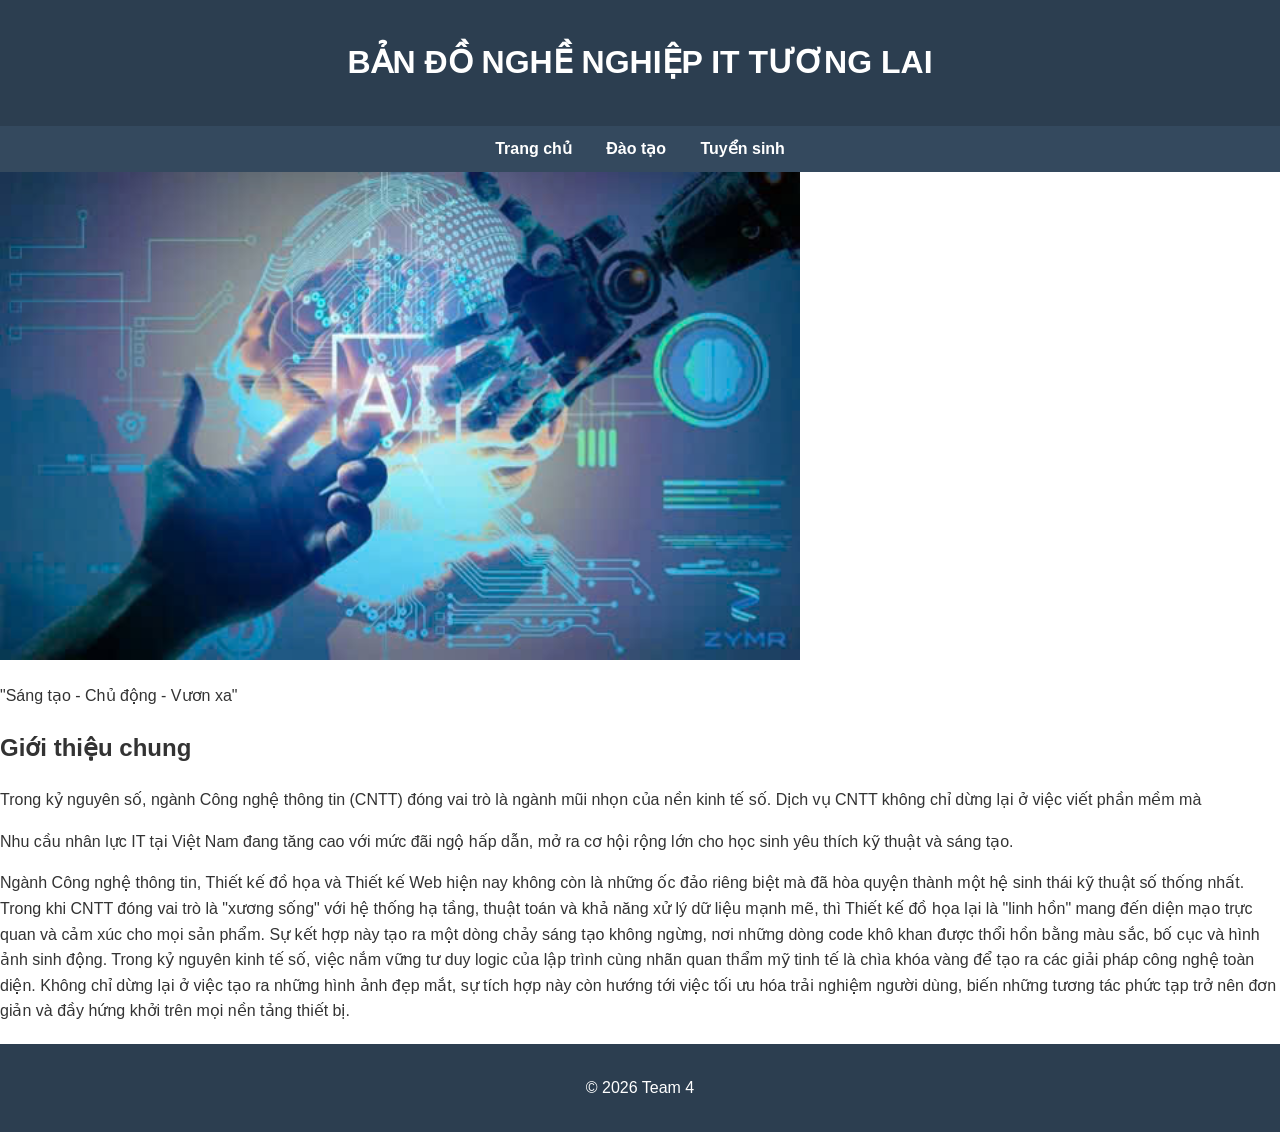
<file: index.html>
<!DOCTYPE html>
<html lang="vi">
<head>
<meta charset="UTF-8">
<title>Bản đồ Nghề nghiệp IT - Trang chủ</title>
<link rel="stylesheet" href="style.css">
</head>
<body>
<header><h1>BẢN ĐỒ NGHỀ NGHIỆP IT TƯƠNG LAI</h1></header>
<nav>
<a href="index.html">Trang chủ</a>
<a href="dao_tao.html">Đào tạo</a>
<a href="tuyen_sinh.html">Tuyển sinh</a>
</nav>
<div class="banner">
<img src="images/anh1.jpg" alt="Banner IT" style="width:100%; max-width:800px;">
<p class="slogan">"Sáng tạo - Chủ động - Vươn xa"</p>
</div>
<div class="container">
<h2>Giới thiệu chung</h2>
<p>Trong kỷ nguyên số, ngành Công nghệ thông tin (CNTT) đóng vai trò là ngành mũi nhọn của nền kinh tế số. Dịch vụ CNTT không chỉ dừng lại ở việc viết phần mềm mà
<p>Nhu cầu nhân lực IT tại Việt Nam đang tăng cao với mức đãi ngộ hấp dẫn, mở ra cơ hội rộng lớn cho học sinh yêu thích kỹ thuật và sáng tạo. </p>
<p>Ngành Công nghệ thông tin, Thiết kế đồ họa và Thiết kế Web hiện nay không còn là những ốc đảo riêng biệt mà đã hòa quyện thành một hệ sinh thái kỹ thuật số thống nhất. Trong khi CNTT đóng vai trò là "xương sống" với hệ thống hạ tầng, thuật toán và khả năng xử lý dữ liệu mạnh mẽ, thì Thiết kế đồ họa lại là "linh hồn" mang đến diện mạo trực quan và cảm xúc cho mọi sản phẩm. Sự kết hợp này tạo ra một dòng chảy sáng tạo không ngừng, nơi những dòng code khô khan được thổi hồn bằng màu sắc, bố cục và hình ảnh sinh động. Trong kỷ nguyên kinh tế số, việc nắm vững tư duy logic của lập trình cùng nhãn quan thẩm mỹ tinh tế là chìa khóa vàng để tạo ra các giải pháp công nghệ toàn diện. Không chỉ dừng lại ở việc tạo ra những hình ảnh đẹp mắt, sự tích hợp này còn hướng tới việc tối ưu hóa trải nghiệm người dùng, biến những tương tác phức tạp trở nên đơn giản và đầy hứng khởi trên mọi nền tảng thiết bị.</p>
</div>
<footer class="footer"><p>© 2026 Team 4</p></footer>
</body>
</html>
</file>
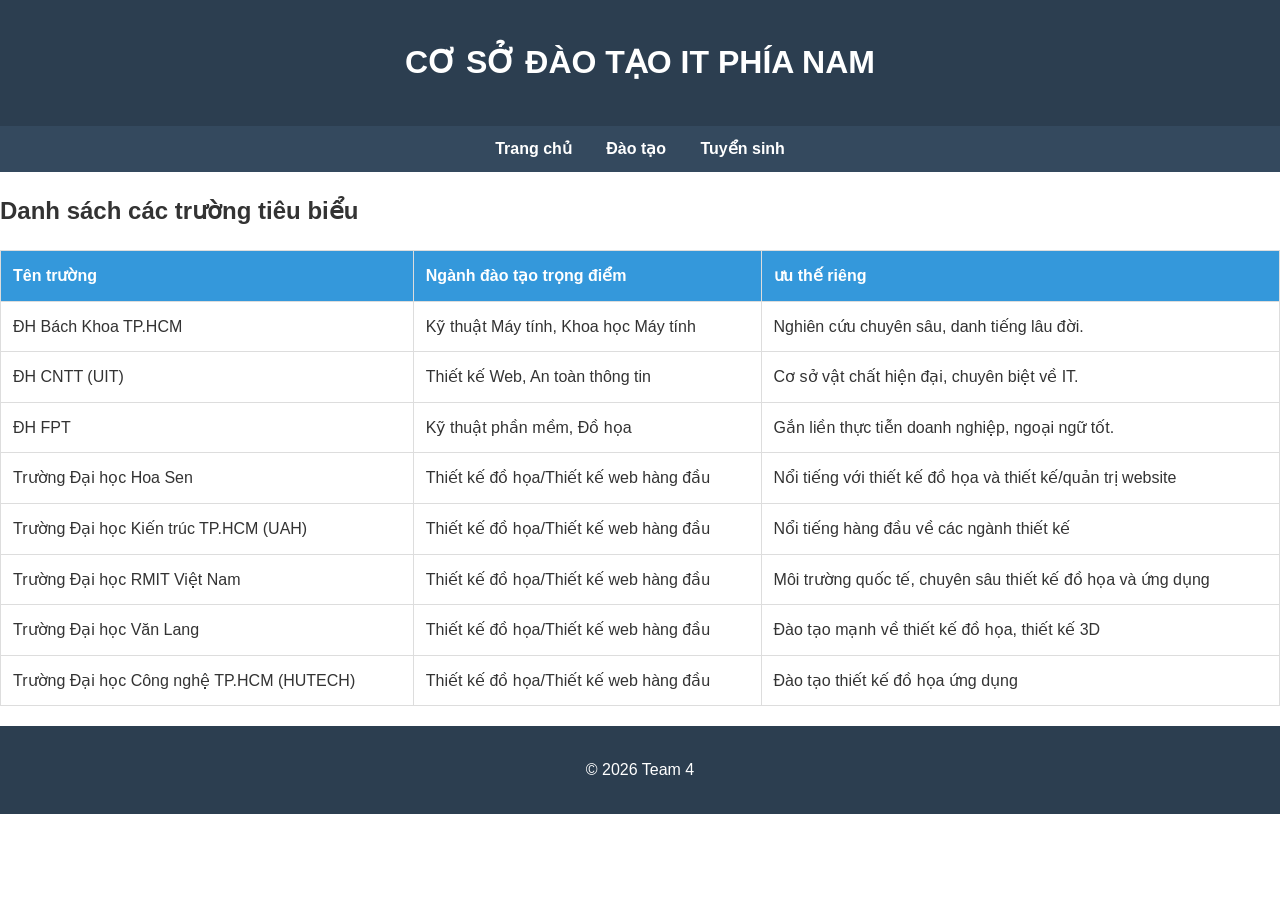
<file: dao_tao.html>
<!DOCTYPE html>
<html lang="vi">
<head>
<meta charset="UTF-8">
<title>Cơ sở Đào tạo</title>
<link rel="stylesheet" href="style.css">
</head>
<body>
<header><h1>CƠ SỞ ĐÀO TẠO IT PHÍA NAM</h1></header>
<nav>
<a href="index.html">Trang chủ</a>
<a href="dao_tao.html">Đào tạo</a>
<a href="tuyen_sinh.html">Tuyển sinh</a>
</nav>
<div class="container">
<h2>Danh sách các trường tiêu biểu</h2>
<table>
<tr>
<th>Tên trường</th>
<th>Ngành đào tạo trọng điểm</th>
<th>ưu thế riêng</th>
</tr>
<tr>
<td>ĐH Bách Khoa TP.HCM</td>
<td>Kỹ thuật Máy tính, Khoa học Máy tính</td>
<td>Nghiên cứu chuyên sâu, danh tiếng lâu đời.</td>
</tr>
<tr>
<td>ĐH CNTT (UIT)</td>
<td>Thiết kế Web, An toàn thông tin</td>
<td>Cơ sở vật chất hiện đại, chuyên biệt về IT.</td>
</tr>
<tr>
<td>ĐH FPT</td>
<td>Kỹ thuật phần mềm, Đồ họa</td>
<td>Gắn liền thực tiễn doanh nghiệp, ngoại ngữ tốt.</td>
<tr>
                <td>Trường Đại học Hoa Sen</td>
                <td>Thiết kế đồ họa/Thiết kế web hàng đầu</td>
                <td>Nổi tiếng với thiết kế đồ họa và thiết kế/quản trị website</td>
            </tr>

            <tr>
                <td>Trường Đại học Kiến trúc TP.HCM (UAH)</td>
                <td>Thiết kế đồ họa/Thiết kế web hàng đầu</td>
                <td>Nổi tiếng hàng đầu về các ngành thiết kế</td>
            </tr>

            <tr>
                <td>Trường Đại học RMIT Việt Nam</td>
                <td>Thiết kế đồ họa/Thiết kế web hàng đầu</td>
                <td>Môi trường quốc tế, chuyên sâu thiết kế đồ họa và ứng dụng</td>
            </tr>

            <tr>
                <td>Trường Đại học Văn Lang</td>
                <td>Thiết kế đồ họa/Thiết kế web hàng đầu</td>
                <td>Đào tạo mạnh về thiết kế đồ họa, thiết kế 3D</td>
            </tr>

            <tr>
                <td>Trường Đại học Công nghệ TP.HCM (HUTECH)</td>
                <td>Thiết kế đồ họa/Thiết kế web hàng đầu</td>
                <td>Đào tạo thiết kế đồ họa ứng dụng</td>
            </tr>
</tr>
</table>
</div>
<footer class="footer"><p>© 2026 Team 4</p></footer>
</file>
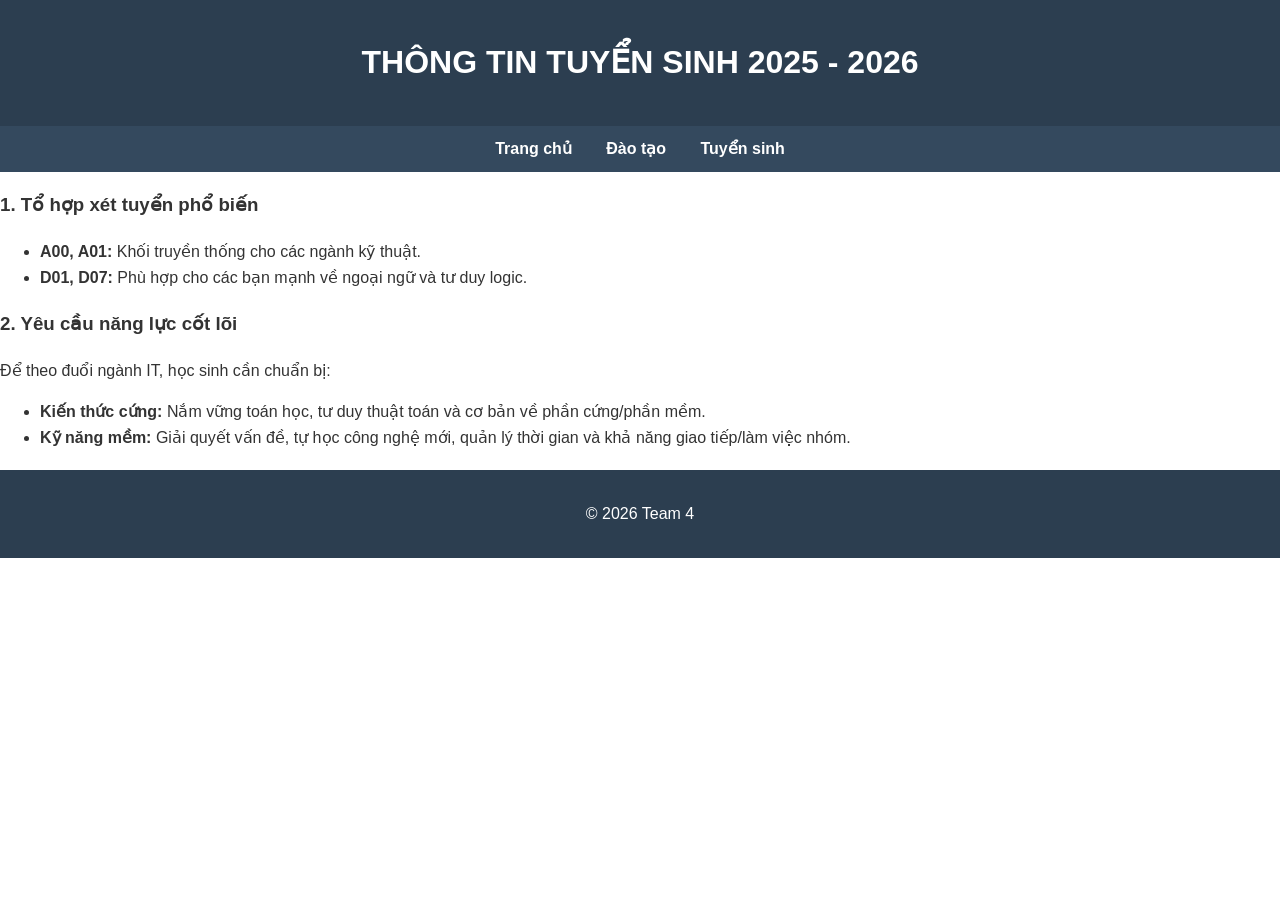
<file: tuyen_sinh.html>
<!DOCTYPE html>
<html lang="vi">
<head>
    <meta charset="UTF-8">
    <title>Thông tin Tuyển sinh</title>
    <link rel="stylesheet" href="style.css">
</head>
<body>
    <header><h1>THÔNG TIN TUYỂN SINH 2025 - 2026</h1></header>
    <nav>
        <a href="index.html">Trang chủ</a>
        <a href="dao_tao.html">Đào tạo</a>
        <a href="tuyen_sinh.html">Tuyển sinh</a>
    </nav>
    <div class="container">
        <h3>1. Tổ hợp xét tuyển phổ biến</h3>
        <ul>
            <li><strong>A00, A01:</strong> Khối truyền thống cho các ngành kỹ thuật.</li>
            <li><strong>D01, D07:</strong> Phù hợp cho các bạn mạnh về ngoại ngữ và tư duy logic.</li>
        </ul>

        <h3>2. Yêu cầu năng lực cốt lõi</h3>
        <p>Để theo đuổi ngành IT, học sinh cần chuẩn bị:</p>
        <ul>
            <li><strong>Kiến thức cứng:</strong> Nắm vững toán học, tư duy thuật toán và cơ bản về phần cứng/phần mềm.</li>
            <li><strong>Kỹ năng mềm:</strong> Giải quyết vấn đề, tự học công nghệ mới, quản lý thời gian và khả năng giao tiếp/làm việc nhóm.</li>
        </ul>
    </div>
    <footer class="footer"><p>© 2026 Team 4</p></footer>
</body>
</html>
</file>
<file: style.css>
/* Định dạng cơ bản */

body { font-family: Arial, sans-serif; margin: 0; padding: 0; line-height: 1.6; color: #333; }

header { background: #2c3e50; color: white; padding: 1rem; text-align: center; }

nav { background: #34495e; padding: 10px; text-align: center; }

nav a { color: white; margin: 0 15px; text-decoration: none; font-weight: bold; }

nav a:hover { color: #33498db; }
banner { background: #ecf0f1; 
padding: 40px; text-align: center; border-bottom: 5px solid #3498db; }

slogan { font-style: italic; color: #e67e22; font-size: 1.5rem; margin: 10px 0; }

container { padding: 20px; max-width: 1000px; margin: auto; min-height: 400px; }

footer { background: #2c3e50; color: white; text-align: center; padding: 15px; margin-top: 20px; }

/* CSS cho bảng và danh sách */

table { width: 100%; border-collapse: collapse; margin-top: 20px; }

th, td { border: 1px solid #ddd; padding: 12px; text-align: left; }

th { background-color: #3498db; color: white; }
</file>
